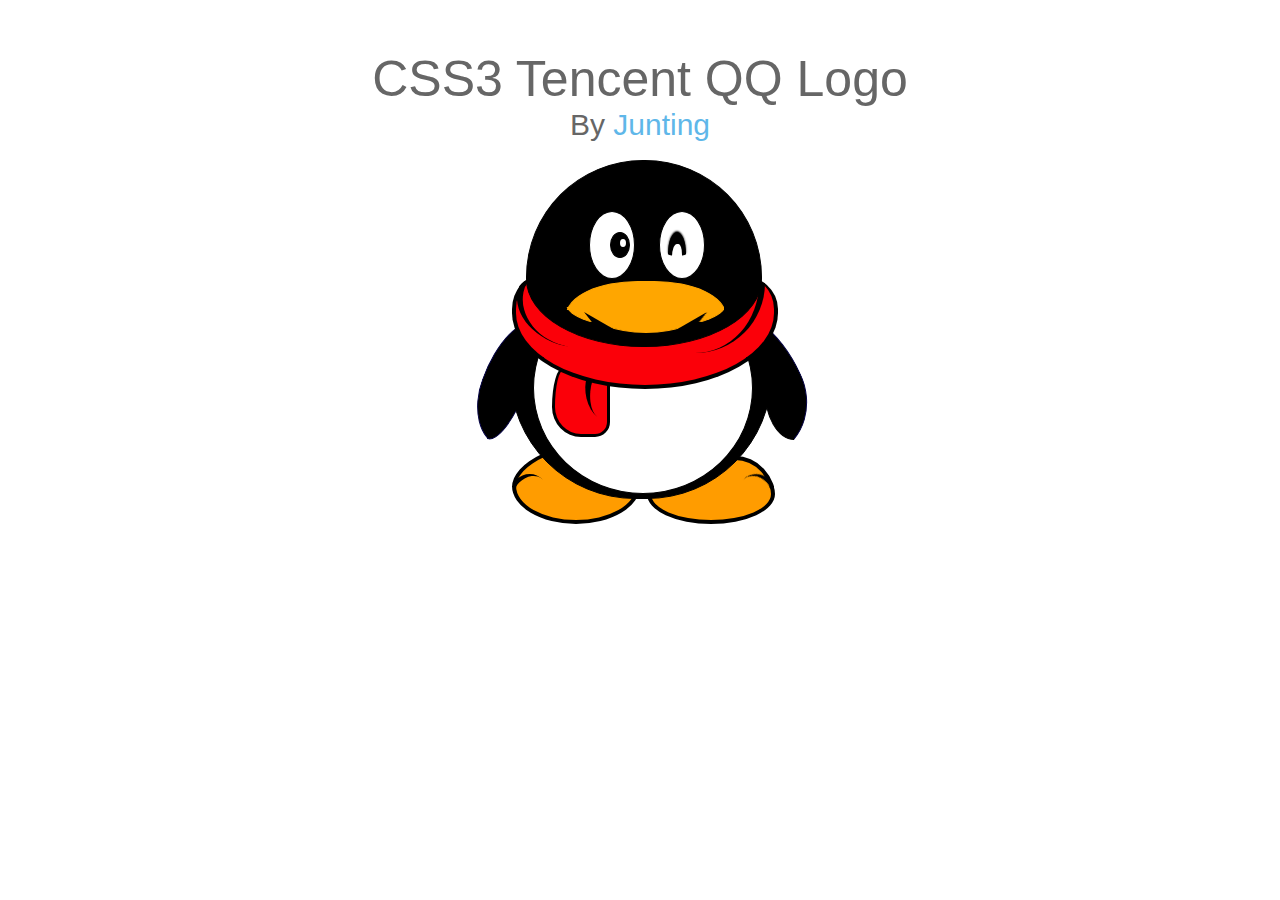
<file: index.html>
<!DOCTYPE html>
<html lang="en">
<head>
    <meta charset="UTF-8">
    <meta name="viewport" content="width=device-width, initial-scale=1.0">
    <meta http-equiv="X-UA-Compatible" content="ie=edge">
    <title>绘制QQ企鹅</title>
    <link rel="stylesheet" href="./index.css">
</head>
<body>
    <header>
        CSS3 Tencent QQ Logo
        <div class="team">By
            <a href="https://github.com/Twitchboy" target="_blank">Junting</a>
        </div>
    </header>

    <!-- QQ Logo box -->
    <div id="qq">
        <!-- 头 -->
        <div class="head">
            <!-- 左眼 -->
            <div class="left eye">
                <!-- 眼球 -->
                <div class="innerLeftEye"></div>
            </div>
            <!-- 右眼 -->
            <div class="right eye">
                <!-- 眼球 -->
                <div class="innerRightEye">
                    <!-- 月牙眼球两端圆弧修饰 -->
                    <div class="fix"></div>
                </div>
            </div>
            <!-- 上嘴唇 -->
            <div class="mouthTopContainer">
                <div class="mouthTop"></div>
            </div>
            <!-- 下嘴唇 -->
            <div class="mouthBottomContainer">
                <div class="mouthBottom"></div>
            </div>
            <!-- 嘴唇上下层次感 -->
            <div class="lispContainer">
                <div class="lips">
                    <!-- 左右上下嘴唇咬合阴影  -->
                    <div class="lipShadow left"></div>
                    <div class="lipShadow right"></div>
                </div>
            </div>
        </div>
        <!-- 身体 -->
        <div class="body">
            <!-- 内轮廓 -->
            <div class="innerWrapper">
                <div class="inner"></div>
            </div>
            <!-- 外轮廓 -->
            <div class="outerWrapper">
                <div class="outer"></div>
            </div>
            <!-- 围巾 -->
            <div class="scarf">
                <div class="scarfShadowLeft"></div>
                <div class="scarfShadowRight"></div>
            </div>
            <!-- 围巾尾 -->
            <div class="scarfEnd">
                <div class="scarfEndShadow"></div>
            </div>
        </div>
        <!-- 手 -->
        <div class="handWrapper">
            <div class="leftHandTopContainer">
                <div class="leftHandTop"></div>
            </div>
            <div class="leftHandBottomContainer">
                <div class="leftHandBottom"></div>
            </div>
            <div class="rightHandTopContainer">
                <div class="rightHandTop"></div>
            </div>
            <div class="rightHandBottomContainer">
                <div class="rightHandBottom"></div>
            </div>
        </div>
        <!-- 脚 -->
        <div class="footWrapper">
            <div class="leftFootTopWrapper">
                <div class="leftFootTop"></div>
            </div>
            <div class="leftFootBottomWrapper">
                <div class="leftFootBottom"></div>
            </div>
            <!-- 脚趾间隔线条 -->
            <div class="toe left"></div>

            <div class="rightFootTopWrapper">
                <div class="rightFootTop"></div>
            </div>
            <div class="rightFootBottomWrapper">
                <div class="rightFootBottom"></div>
            </div>
            <!-- 脚趾间隔线条 -->
            <div class="toe right"></div>
        </div>
    </div>
</body>
</html>
</file>
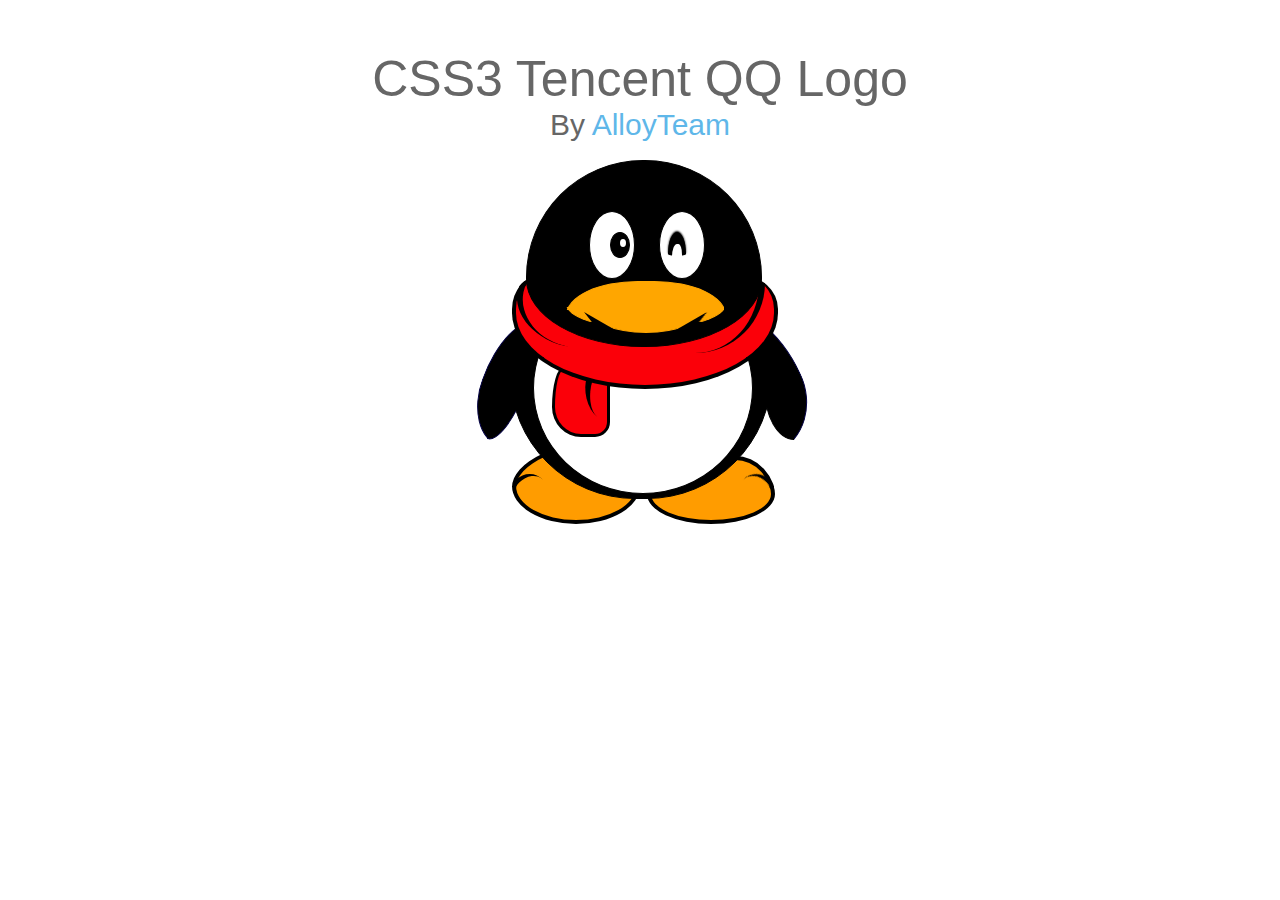
<file: qq.html>
<!DOCTYPE html>
<html lang="en">
<head>
    <meta charset="UTF-8">
    <meta name="viewport" content="width=device-width, initial-scale=1.0">
    <meta http-equiv="X-UA-Compatible" content="ie=edge">
    <title>绘制QQ企鹅</title>
    <link rel="stylesheet" href="./index.css">
</head>
<body>
    <header>
        CSS3 Tencent QQ Logo
        <div class="team">By
            <a href="" target="_blank">AlloyTeam</a>
        </div>
    </header>

    <!-- QQ Logo box -->
    <div id="qq">
        <!-- 头 -->
        <div class="head">
            <!-- 左眼 -->
            <div class="left eye">
                <!-- 眼球 -->
                <div class="innerLeftEye"></div>
            </div>
            <!-- 右眼 -->
            <div class="right eye">
                <!-- 眼球 -->
                <div class="innerRightEye">
                    <!-- 月牙眼球两端圆弧修饰 -->
                    <div class="fix"></div>
                </div>
            </div>
            <!-- 上嘴唇 -->
            <div class="mouthTopContainer">
                <div class="mouthTop"></div>
            </div>
            <!-- 下嘴唇 -->
            <div class="mouthBottomContainer">
                <div class="mouthBottom"></div>
            </div>
            <!-- 嘴唇上下层次感 -->
            <div class="lispContainer">
                <div class="lips">
                    <!-- 左右上下嘴唇咬合阴影  -->
                    <div class="lipShadow left"></div>
                    <div class="lipShadow right"></div>
                </div>
            </div>
        </div>
        <!-- 身体 -->
        <div class="body">
            <!-- 内轮廓 -->
            <div class="innerWrapper">
                <div class="inner"></div>
            </div>
            <!-- 外轮廓 -->
            <div class="outerWrapper">
                <div class="outer"></div>
            </div>
            <!-- 围巾 -->
            <div class="scarf">
                <div class="scarfShadowLeft"></div>
                <div class="scarfShadowRight"></div>
            </div>
            <!-- 围巾尾 -->
            <div class="scarfEnd">
                <div class="scarfEndShadow"></div>
            </div>
        </div>
        <!-- 手 -->
        <div class="handWrapper">
            <div class="leftHandTopContainer">
                <div class="leftHandTop"></div>
            </div>
            <div class="leftHandBottomContainer">
                <div class="leftHandBottom"></div>
            </div>
            <div class="rightHandTopContainer">
                <div class="rightHandTop"></div>
            </div>
            <div class="rightHandBottomContainer">
                <div class="rightHandBottom"></div>
            </div>
        </div>
        <!-- 脚 -->
        <div class="footWrapper">
            <div class="leftFootTopWrapper">
                <div class="leftFootTop"></div>
            </div>
            <div class="leftFootBottomWrapper">
                <div class="leftFootBottom"></div>
            </div>
            <!-- 脚趾间隔线条 -->
            <div class="toe left"></div>

            <div class="rightFootTopWrapper">
                <div class="rightFootTop"></div>
            </div>
            <div class="rightFootBottomWrapper">
                <div class="rightFootBottom"></div>
            </div>
            <!-- 脚趾间隔线条 -->
            <div class="toe right"></div>
        </div>
    </div>
</body>
</html>
</file>
<file: index.css>
/*
 * @Author: pycoder.Junting
 * @Date: 2018-05-16 16:31:05
 * @Last Modified by: pycoder.Junting
 * @Last Modified time: 2018-05-16 22:31:58
 */
body {
    margin: 0;
    padding: 0;
    font: 12px Tahoma, arial, sans-serif;
}

/* 主题 */
header {
    font-family: 'Segoe UI Light','Segoe UI','Microsoft Jhenghei','微软雅黑',sans-serif;
	color: #666;
	font-size: 50px;
	text-align: center;
	margin-top:50px;
}
.team {
	font-size: 0.6em;
}

.team a{
	color:#5FB7E9;
	text-decoration: none;
}

.team a:hover{
	color:#4B9BC9;
}

/**
 * QQ Logo 绘制
 */
#qq {
    position: relative;
    margin: 0 auto;
    width: 420px;
    height: 400px;
    /* outline: gold solid 2px; */
}

 /* QQ head */
.head {
    position: absolute;
    top: 18px;
    left: 96px;
    width: 234px;
    height: 185px;
    border: 1px solid #000;
    border-top-left-radius: 117px 117px;
    border-top-right-radius: 117px 117px;
    border-bottom-left-radius: 117px 68px;
    border-bottom-right-radius: 117px 68px;
    background: #000;
    z-index:10;
}

/* QQ head -> eye */
.eye {
    position: absolute;
    width: 44px;
    height: 66px;
    border:1px solid #000;
    border-radius: 50% 50%;
    background: #fff;
}

.left.eye {
    left: 62px;
    top: 50px;
}

.right.eye {
    left: 132px;
    top: 50px;
}

.innerLeftEye {
    position: absolute;
    top: 20px;
    left: 20px;
    width: 18px;
    height: 24px;
    border-radius: 50%;
    border: 1px solid #000;
    background: #000;
}

.innerLeftEye::after {
    content: "";
    position: absolute;
    top: 6px;
    left: 9px;
    width: 6px;
    z-index: 11;
    height: 8px;
    /* border: 1px solid #000; */
    border-radius: 50%;
    background: #fff;
}

.innerRightEye {
    position: absolute;
    top: 20px;
    left: 8px;
    /* 月牙眼球外轮廓 */
    width: 18px;
    height: 24px;
    /* border: 1px solid #000; */
    border-top-left-radius: 50% 90%;
    border-top-right-radius: 50% 90%;
    border-bottom-left-radius: 50% 10%;
    border-bottom-right-radius: 50% 10%;
    background: black;
    box-shadow: 0 -1px 2px black;
}

.innerRightEye::after {
    content: "";
    position: absolute;
    bottom: -1px;
	left: 4px;
    /* 月牙眼球内部轮廓 */
    width: 10px;
    height: 13px;
    /* border: 1px solid #000; */
    border-top-left-radius: 50% 100%;
    border-top-right-radius: 35% 80%;
    background: #FFF;
}

.fix {
    position: absolute;
    top: 19px;
    width: 4px;
    height: 4px;
    /* border: 1px solid #000; */
    border-radius: 50%;
    background: #000;
}

.fix:after{
	content: "";
    position: absolute;
    top: 0;
	left: 14px;
	width: 4px;
    height: 4px;
    /* border: 1px solid #000; */
    border-radius: 50%;
    background: black;
}

/* QQ head -> mouth */
.mouthTopContainer {
    /* 定位 */
    position: absolute;
    top: 120px;
    left: 39px;
    z-index: 1;
    width: 158px;
    height: 29px;
    overflow: hidden; /* 隐藏超出部分 */
}

.mouthTop {
    /* 上嘴唇轮廓 */
    position: absolute;
    top: 0;
    left: 0;
    z-index: 1;
    width: 158px;
    height: 34px;
    border: 1px solid #FFA600;
    border-top-left-radius: 45% 34px;
    border-top-right-radius: 45% 34px;
    background: #FFA600;
}

.mouthBottomContainer {
    position: absolute;
    top: 146px;
    left: 39px;
    z-index: 1;
    width: 158px;
    height: 15px;
    overflow: hidden;   /* 隐藏超出部分 */
}

.mouthBottom {
    position: absolute;
    top: -4px;
    left: 0;
    z-index: 1;
    width: 158px;
    height: 24px;
    border: 1px solid #FFA600;
    border-top:none;
    border-bottom-left-radius: 45% 24px;
    border-bottom-right-radius: 45% 24px;
    background: #FFA600;
}

/* 嘴唇上下层次感-咬合部位 */
.lispContainer {
    /* 定位 */
    position: absolute;
	top: 146px;
	left: 60px;
    width: 116px;
    height: 24px;
}

.lips {
    position: absolute;
	top: 0;
	left: 0;
    width: 116px;
    height: 24px;
    border: 1px solid #FFA600;
    border-bottom-left-radius: 50% 100%;
    border-bottom-right-radius: 50% 100%;
    background: #FFA600;
}

.lipShadow {
    position: absolute;
    width: 0px;
    height: 0px;
    border-top: 20px solid transparent;
	border-bottom: 20px solid transparent;
	border-right: 8px solid black;
	transform-origin: top right;
    transform: rotate(-60deg);
    z-index: 2;
}

.lipShadow.left {
    top: 4px;
    left: -12px;
    transform: rotate(-60deg);
}

.lipShadow.right {
    top: 4px;
    left: 111px;
    transform: rotate(60deg) rotateY(180deg);
}

/* QQ body */
.body {
    /* body 容器定位 */
    position: absolute;
    top: 135px;
    left: 48px;
    width: 326px;
    height: 300px;
    /* border: 1px solid #000; */
}

/* QQ body -> scarf */
.scarf {
    position: absolute;
    top: -2px;
    left: 34px;
    z-index: 5;
    width: 258px;
    height: 110px;
    border: 4px solid #000;
    border-top-left-radius: 30px 34px;
	border-top-right-radius: 38px 34px;
	border-bottom-left-radius: 50% 76px;
    border-bottom-right-radius: 50% 76px;
    border-top: none;
    background: #FB0009;
}

.scarfShadowLeft {
    position: absolute;
    top: 0px;
	left: 6px;
	width: 60px;
    height: 70px;
    /* border: 4px solid #000; */
    border-top: 6px solid #000;
	border-top-left-radius: 90px 120px;
    border-top-right-radius: 30px 30px;
	transform: rotate(-79deg);
}

.scarfShadowRight {
    position: absolute;
    top: 8px;
	left: 143px;
	width: 100px;
    height: 70px;
    /* border: 4px solid #000; */
    border-right: 6px solid black;
	width: 100px;
    border-bottom-right-radius: 70px 70px;
    border-right: 6px solid black;
}

/* QQ body -> scarfEnd */
.scarfEnd {
    position: absolute;
    left: 74px;
    top: 90px;
	width: 52px;
    height: 64px;
    border: 3px solid black;
    border-bottom-left-radius: 50% 43%;
	border-bottom-right-radius: 15px;
    border-top-left-radius: 20% 57%;
    background: #FB0009;
    z-index: 4;
}

.scarfEndShadow {
    position: absolute;
    top: 6px;
	left: 12px;
	width: 20px;
    height: 20px;
    /* border: 4px solid #000; */
    border-top: 6px solid #000;
    border-top-left-radius: 30px 30px;
    transform-origin: top right;
    transform: skewX(4deg) scaleY(1.5) rotate(-60deg);
}

/* QQ body -> innerWrapper */
.innerWrapper {
    /* innerWrapper 容器定位 */
    position: absolute;
    left: 30px;
	top: 76px;
    width: 280px;
    height: 200px;
    overflow: hidden;
}

.inner {
    position: absolute;
    left: 25px;
	top: -71px;
	width: 218px;
	height: 210px;
    border: 1px solid #000;
    border-radius: 50%;
    background: #fff;
    z-index: 4;
}

/* QQ body -> outerWrapper */
.outerWrapper{
    /* outerWrapper 容器定位 */
    position: absolute;
	top: 54px;
	overflow: hidden;
    width: 262px;
	left: 32px;
    height: 250px;
}

.outer{
    position: absolute;
	top: -84px;
	width: 260px;
    height: 250px;
    border: 1px solid #000;
    border-radius: 125px;
    background: #000;
    z-index: 3;
}

/* QQ handWrapper */
.handWrapper{
    /* 定位手的起始点 */
	position: absolute;
	top: 219px;
	left: 7px;
}

/* QQ handWrapper -left */
.leftHandTopContainer {
    /* 定位 */
	position: absolute;
	top: 55px;
	left: 50px;
    width: 118px;
    height: 26px;
    /* border: 1px solid #000; */
	transform-origin: bottom left;
    transform: rotate(-70deg);
    overflow: hidden;
}

.leftHandTop {
     /* 上半部分 */
	width: 128px;
	height: 54px;
    border: 1px solid #050346;
    border-top-left-radius: 44% 38px;
    border-top-right-radius: 56% 33px;
    background: #000;
}

.leftHandBottomContainer {
    /* 定位 */
    position: absolute;
	top: 78px;
	left: 50px;
	width: 100px;
    height: 30px;
    /* border: 1px solid #000; */
	transform-origin: top left;
    transform: rotate(-70deg);
    overflow: hidden;
}

.leftHandBottom {
    position: absolute;
    top: -26px;
    width: 128px;
	height: 44px;
    border: 1px solid #050346;
    border-bottom-left-radius: 48% 20px;
    border-bottom-right-radius: 52% 23px;
    background: #000;
}

/* QQ handWrapper -right */
.rightHandTopContainer {
    /* 定位 */
    position: absolute;
	top: 47px;
	left: 240px;
    width: 118px;
    height: 34px;
    /* border: 1px solid #000; */
	transform-origin: bottom right;
    transform: rotate(65deg);
    overflow: hidden;
}

.rightHandTop {
    position: absolute;
    left: -30px;
    width: 148px;
	height: 54px;
    border: 1px solid #050346;
    border-top-right-radius: 41% 54px;
    border-top-left-radius: 59% 48px;
    background: #000;
}

.rightHandBottomContainer{
    /* 定位 */
    position: absolute;
	top: 81px;
    left: 248px;
	width: 110px;
	height: 58px;
    /* border: 1px solid #000; */
	transform-origin: top right;
    transform: rotate(90deg);
    overflow: hidden;
}

.rightHandBottom {
    position: absolute;
	top: 1px;
	left: 38px;
    width: 68px;
	height: 28px;
    border: 1px solid #000;
    border-bottom-right-radius: 100% 40px;
    background: #000;
}

/* QQ footerWrapper */
.footWrapper{
    /* 定位起始点 */
	position: absolute;
	top: 292px;
    left: 80px;
    width: 300px;
    height: 80px;
    /* border: 1px solid #000; */
}

.toe {
    position: absolute;
	width: 25px;
	height: 20px;
    /* border: 4px solid #000; */
    border-top: 4px solid black;
    border-top: 4px solid black;
    border-top-right-radius: 30px 30px;
    border-top-left-radius: 10px 10px;
    transform-origin: top left;
    z-index: 10;
}

/* QQ footerWrapper -> left */
.leftFootTopWrapper {
    /* 定位左脚上容器 */
    position: absolute;
	top: 16px;
	left: -1px;
    width: 130px;
    height: 37px;
    /* border: 1px solid #000; */
    overflow: hidden;
}

.leftFootTop {
    position: absolute;
	top: -10px;
    left: 3px;
    width: 120px;
	height: 60px;
    border: 4px solid black;
    border-top-left-radius: 80% 70%;
    background: #FF9C00;
}

.toe.left {
    top: 50px;
    left: 2px;
    transform: rotate(-45deg);
}

.leftFootBottomWrapper {
    position: absolute;
    top: 52px;
	left: -1px;
	width: 130px;
	height: 38px;
    /* border: 1px solid #000; */
    overflow: hidden;
}

.leftFootBottom {
    position: absolute;
    top: -30px;
	left: 3px;
    width: 120px;
	height: 60px;
    border: 4px solid #000;
    border-top-left-radius: 50% 44%;
	border-top-right-radius: 50% 44%;
	border-bottom-left-radius: 50% 56%;
    border-bottom-right-radius: 50% 56%;
    background: #FF9C00;
}

/* QQ footerWrapper -> right */
.rightFootTopWrapper {
    /* 定位左脚上容器 */
    position: absolute;
	top: 22px;
	left: 134px;
    width: 130px;
    height: 38px;
    /* border: 1px solid #000; */
    overflow: hidden;
}

.rightFootTop {
    position: absolute;
    top: 0px;
	left: 4px;
    width: 120px;
	height: 60px;
    border: 4px solid black;
    border-top-right-radius: 32% 65%;
    background: #FF9C00;
}

.toe.right {
    top: 50px;
    left: 264px;
    transform: rotate(45deg) rotateY(180deg);
}

.rightFootBottomWrapper {
    position: absolute;
    top: 52px;
	left: 134px;
	width: 134px;
    height: 38px;
    /* border: 1px solid #000; */
    overflow: hidden;
}

.rightFootBottom {
    position: absolute;
    top: -30px;
	left: 3px;
    width: 120px;
	height: 60px;
    border: 4px solid #000;
    border-top-left-radius: 50% 56%;
	border-top-right-radius: 50% 56%;
	border-bottom-left-radius: 50% 44%;
    border-bottom-right-radius: 50% 44%;
    background: #FF9C00;
}
</file>
